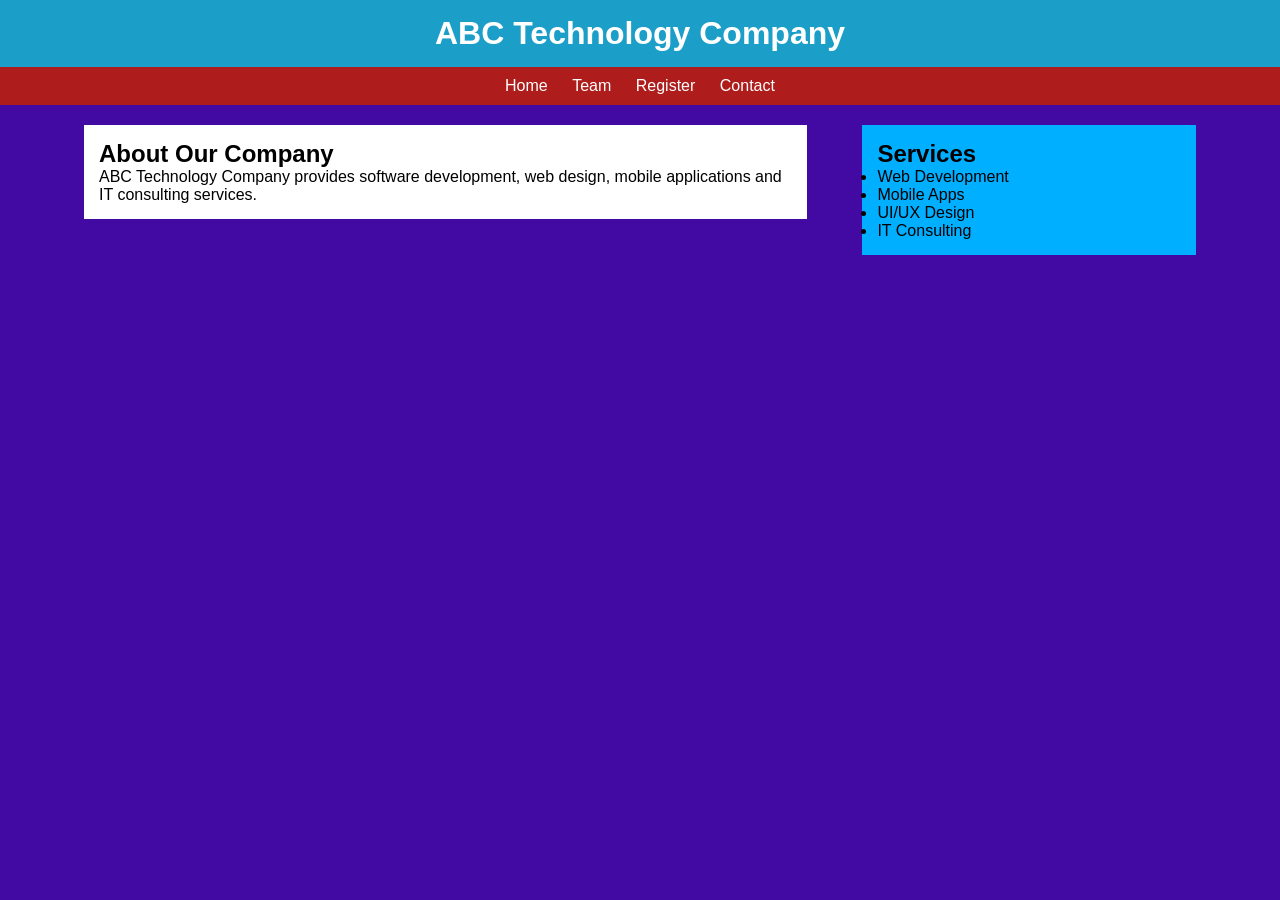
<file: index.html>
<!DOCTYPE html>
<html>
<head>
    <title>Home</title>
    <link rel="stylesheet" href="style.css">
</head>
<body>

<header>
    <h1>ABC Technology Company</h1>
</header>

<nav>
    <a href="index.html">Home</a>
    <a href="team.html">Team</a>
    <a href="register.html">Register</a>
    <a href="contact.html">Contact</a>
</nav>

<div class="container clearfix">
    <div class="left">
        <h2>About Our Company</h2>
        <p>
            ABC Technology Company provides software development,
            web design, mobile applications and IT consulting services.
        </p>
    </div>

    <div class="right">
        <h2>Services</h2>
        <ul>
            <li>Web Development</li>
            <li>Mobile Apps</li>
            <li>UI/UX Design</li>
            <li>IT Consulting</li>
        </ul>
    </div>
</div>

</body>
</html>
</file>
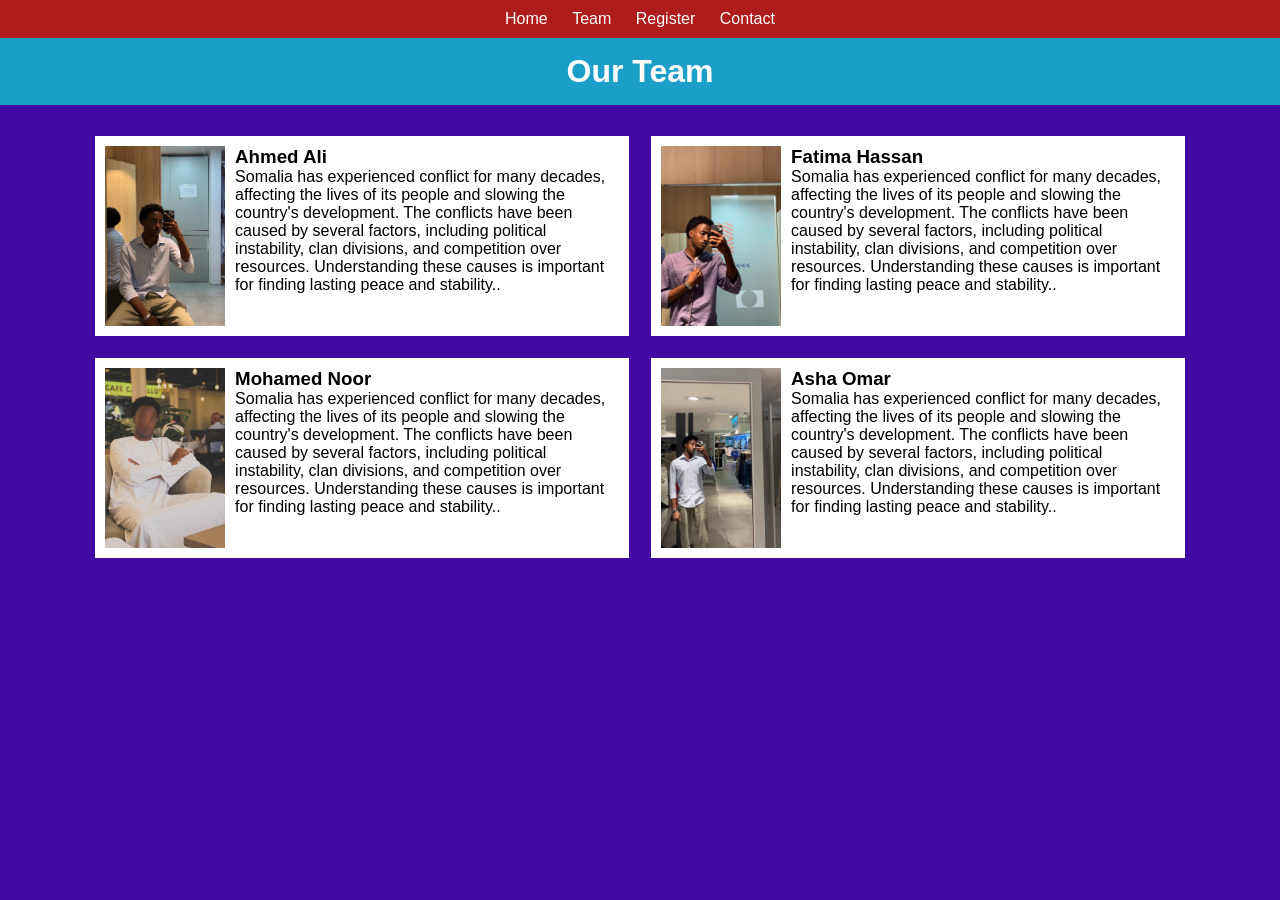
<file: team.html>
<!DOCTYPE html>
<html>
<head>
    <title>Team</title>
    <link rel="stylesheet" href="style.css">
</head>
<body>
<nav>
    <a href="index.html">Home</a>
    <a href="team.html">Team</a>
    <a href="register.html">Register</a>
    <a href="contact.html">Contact</a>
</nav>
<header>
    <h1>Our Team</h1>
</header>

<div class="container clearfix">

    <div class="card">
        <img src="ani .jpg" alt="">
        <h3>Ahmed Ali</h3>
        <p>Somalia has experienced conflict for many decades, affecting the lives of its people and slowing the country's development. The conflicts have been caused by several factors, including political instability, clan divisions, and competition over resources. Understanding these causes is important for finding lasting peace and stability..</p>
    </div>

    <div class="card">
        <img src="tan.jpg" alt="">
        <h3>Fatima Hassan</h3>
        <p>Somalia has experienced conflict for many decades, affecting the lives of its people and slowing the country's development. The conflicts have been caused by several factors, including political instability, clan divisions, and competition over resources. Understanding these causes is important for finding lasting peace and stability..</p>
    </div>

    <div class="card">
        <img src="kan.jpg" alt="">
        <h3>Mohamed Noor</h3>
        <p>Somalia has experienced conflict for many decades, affecting the lives of its people and slowing the country's development. The conflicts have been caused by several factors, including political instability, clan divisions, and competition over resources. Understanding these causes is important for finding lasting peace and stability..</p>
    </div>

    <div class="card">
        <img src="adi.jpg" alt="">
        <h3>Asha Omar</h3>
        <p>Somalia has experienced conflict for many decades, affecting the lives of its people and slowing the country's development. The conflicts have been caused by several factors, including political instability, clan divisions, and competition over resources. Understanding these causes is important for finding lasting peace and stability..</p>
    </div>

</div>

</body>
</html>
</file>
<file: style.css>
*{
    margin:0;
    padding:0;
    box-sizing:border-box;
    font-family:Arial, sans-serif;
}

body{
    background:#420AA2;
}

header{
    background:#1B9EC7;
    color:white;
    padding:15px;
    text-align:center;
}

nav{
    background:#AE1C1C;
    padding:10px;
    text-align:center;
}

nav a{
    color:white;
    text-decoration:none;
    margin:10px;
}

.container{
    width:90%;
    margin:auto;
    padding:20px;
}

/* Page 1 */
.left{
    width:65%;
    float:left;
    padding:15px;
    background:white;
}

.right{
    width:30%;
    float:right;
    padding:15px;
    background:#00AFFF;
}

.clearfix::after{
    content:"";
    display:block;
    clear:both;
}

/* Page 2 */
.card{
    width:48%;
    float:left;
    margin:1%;
    background:white;
    padding:10px;
    overflow:auto;
}

.card img{
    width:120px;
    float:left;
    margin-right:10px;
}

/* Forms */
form{
    background:white;
    padding:20px;
    max-width:600px;
    margin:auto;
}

input, select, textarea{
    width:100%;
    padding:10px;
    margin:8px 0;
}

button{
    background:#7EE622;
    color:white;
    border:none;
    padding:10px 20px;
}
</file>
